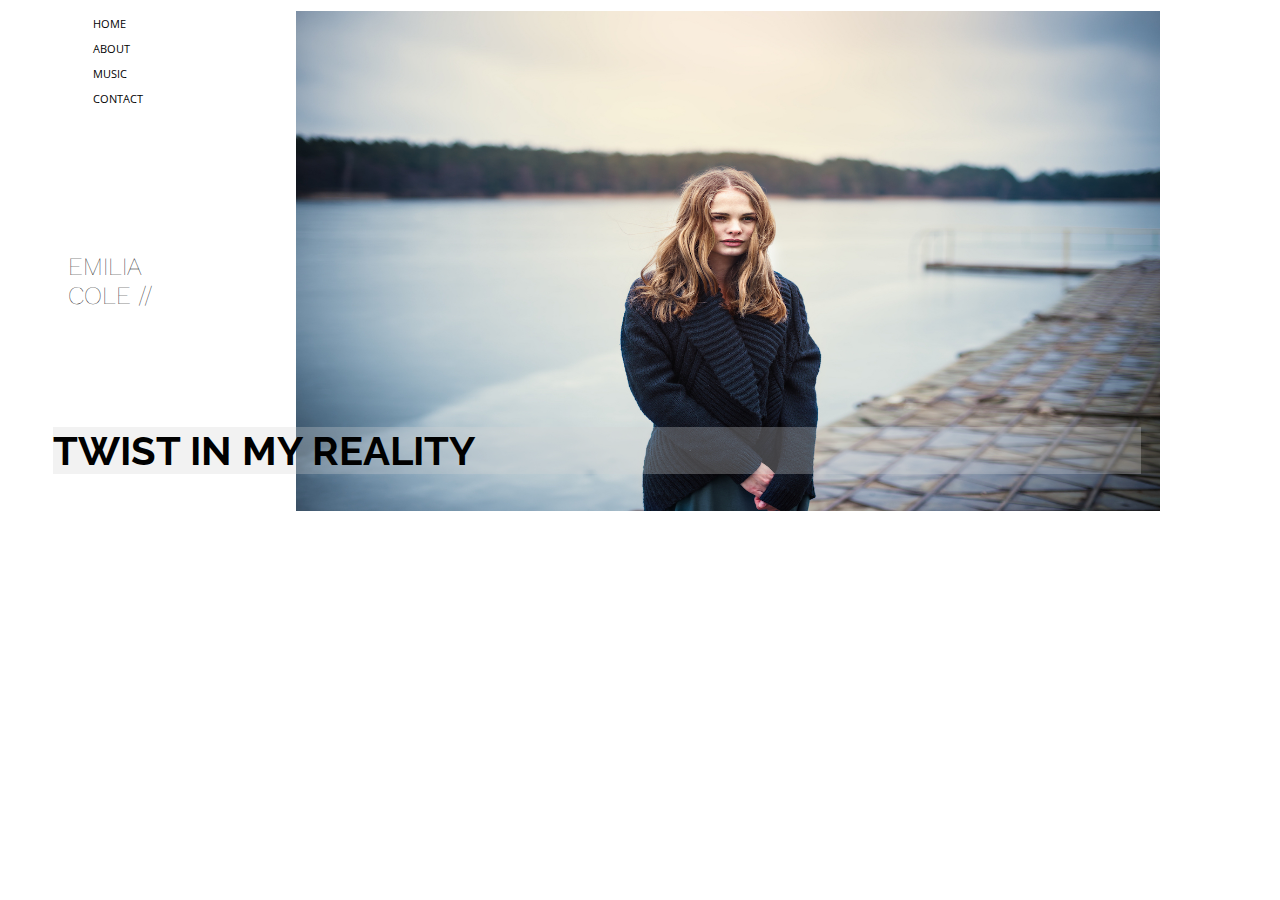
<file: index.html>
<!DOCTYPE html>
<html lang="en">
<head>
    <meta charset="UTF-8">
    <meta name="viewport" content="width=device-width, initial-scale=1.0">
    <meta http-equiv="X-UA-Compatible" content="ie=edge">
    <link href="https://fonts.googleapis.com/css?family=Open+Sans|Raleway:400,700|Work+Sans" rel="stylesheet">
    <link rel="stylesheet" href="https://use.fontawesome.com/releases/v5.8.1/css/all.css" integrity="sha384-50oBUHEmvpQ+1lW4y57PTFmhCaXp0ML5d60M1M7uH2+nqUivzIebhndOJK28anvf" crossorigin="anonymous">
    <link rel="stylesheet" href="css/estilos.css">
    <title>Emilia Cole</title>
</head>
<body id="bodindex">
    <header id="headindex">
        <div id="imgindex">
        <img src="img/emilia-home.jpg" alt="emilia">
        </div>
        <nav>
            <ul>
                <li><a href="index.html">HOME</a></li>
                <li><a href="about.html">ABOUT</a></li>
                <li><a href="music.html">MUSIC</a></li>
                <li><a href="contact.html">CONTACT</a></li>
            </ul>
        </nav>
            <ul>
                <li>
            <a href="https://twitter.com"><i class="fab fa-twitter"></i></a>
            <a href="https://facebook.com"><i class="fab fa-facebook-square"></i></a>
            <a href="https://spotify.com"><i class="fab fa-spotify"></i></a>
            <a href="https://apple.com"><i class="fab fa-apple"></i></a>
            <a href="https://amazon.com"><i class="fab fa-amazon"></i></a>
            <a href="https://instagram.com"><i class="fab fa-instagram"></i></a>
                </li>
            </ul>
    </header>
    <main>
        <h1 id="emiindex">EMILIA <br> COLE // </h1>
    </main>    
    <footer>
        <h2>TWIST IN MY REALITY</h2>
    </footer>
</body>
</html>
</file>
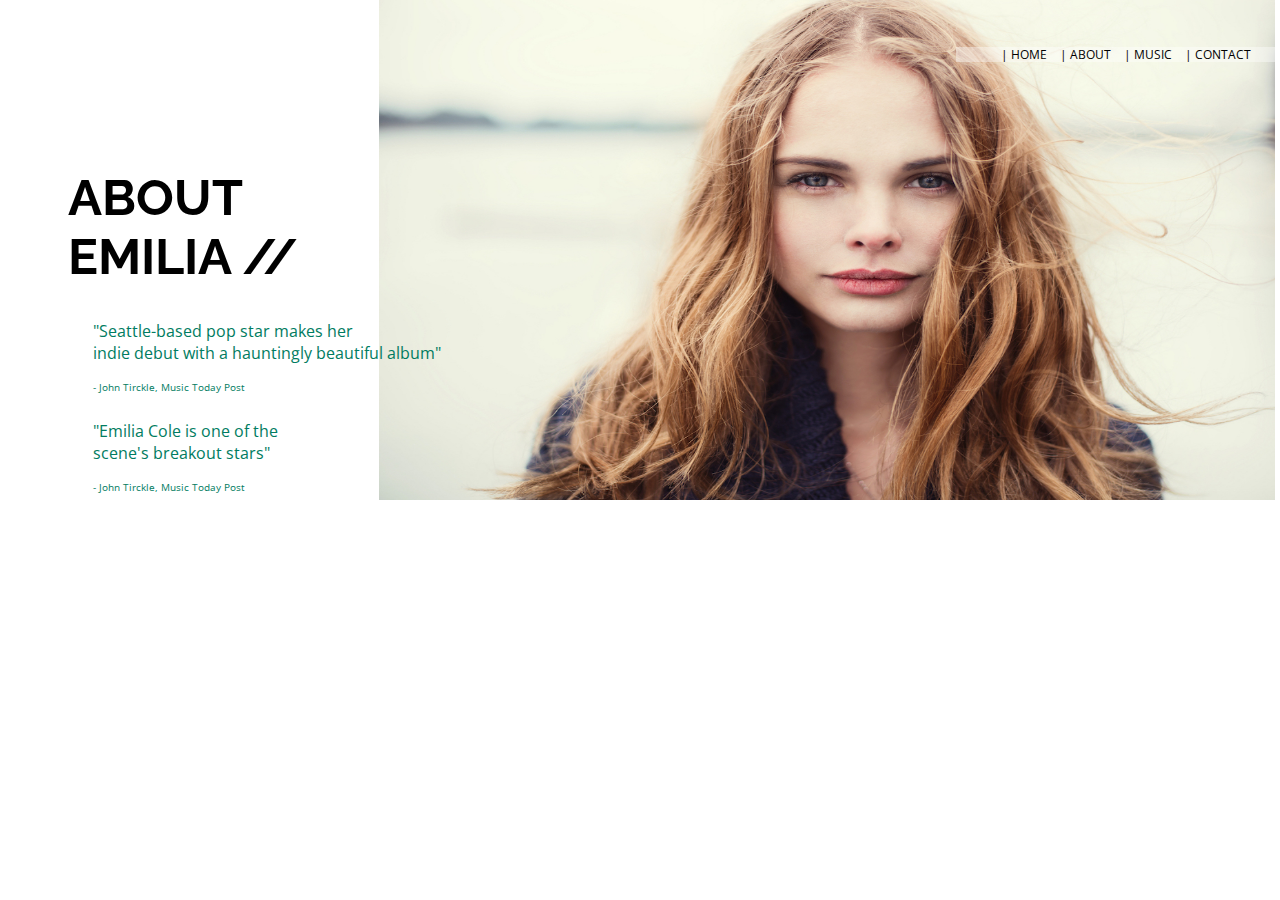
<file: about.html>
<!DOCTYPE html>
<html lang="en">

<head>
    <meta charset="UTF-8">
    <meta name="viewport" content="width=device-width, initial-scale=1.0">
    <meta http-equiv="X-UA-Compatible" content="ie=edge">
    <link href="https://fonts.googleapis.com/css?family=Open+Sans|Raleway:400,700|Work+Sans" rel="stylesheet">
    <link rel="stylesheet" href="https://use.fontawesome.com/releases/v5.8.1/css/all.css"
        integrity="sha384-50oBUHEmvpQ+1lW4y57PTFmhCaXp0ML5d60M1M7uH2+nqUivzIebhndOJK28anvf" crossorigin="anonymous">
    <link rel="stylesheet" href="css/estilos.css">
    <title>About</title>
</head>

<body>
    <header id="encabezabout">
        <div id="imgabout">
            <img src="img/emilia-about.jpg" alt="emiab">
        </div>
        <div id="menuAbout">
        <ul id="subMenu">
            <li> <span class="separador">| </span><a href="index.html">HOME</a></li>
            <li> <span class="separador">| </span><a href="about.html">ABOUT</a></li>
            <li> <span class="separador">| </span><a href="music.html">MUSIC</a></li>
            <li> <span class="separador">| </span><a href="contact.html">CONTACT</a></li>
        </ul>
        <ul id="iconosRedes">
            <li>
                <a href="https://twitter.com"><i class="fab fa-twitter"></i></a>
                <a href="https://facebook.com"><i class="fab fa-facebook-square"></i></a>
                <a href="https://spotify.com"><i class="fab fa-spotify"></i></a>
                <a href="https://apple.com"><i class="fab fa-apple"></i></a>
                <a href="https://amazon.com"><i class="fab fa-amazon"></i></a>
                <a href="https://instagram.com"><i class="fab fa-instagram"></i></a>
            </li>
        </ul>
        </div>
    </header>
    <main>
        <h1 id="emiabout">ABOUT <br> EMILIA //</h1>
        <p class="frase">
            "Seattle-based pop star makes her <br> indie debut with a hauntingly beautiful album"
        </p>
        <p class="firma">
            - John Tirckle, Music Today Post
        </p>
        <p class="frase">
            "Emilia Cole is one of the <br> scene's breakout stars"
        </p>
        <p class="firma">
            - John Tirckle, Music Today Post
        </p>
    </main>
</body>

</html>
</file>
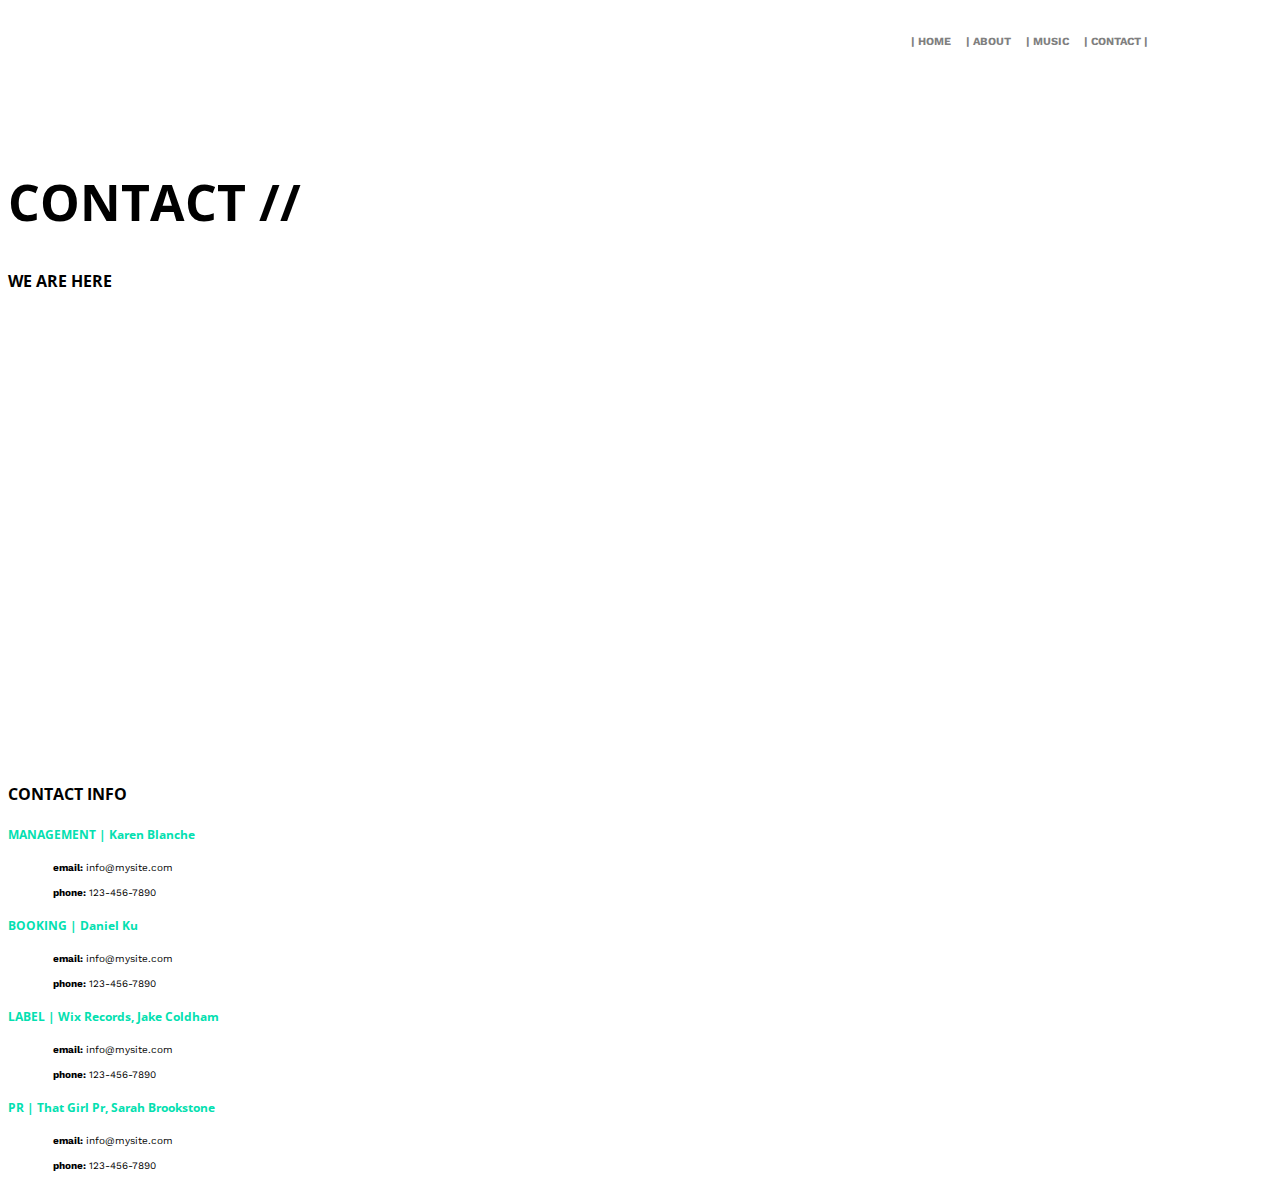
<file: contact.html>
<!DOCTYPE html>
<html lang="en" dir="ltr">
  <head>
    <meta charset="utf-8">
    <meta name="viewport" content="width=device-width, initial-scale=1.0">
    <title>Emilia Contact</title>
    <link rel="stylesheet" href="css/estilos.css">
    <link href="https://fonts.googleapis.com/css?family=Open+Sans|Raleway:400,700|Work+Sans" rel="stylesheet">
    <link rel="stylesheet" href="https://use.fontawesome.com/releases/v5.8.1/css/all.css" integrity="sha384-50oBUHEmvpQ+1lW4y57PTFmhCaXp0ML5d60M1M7uH2+nqUivzIebhndOJK28anvf" crossorigin="anonymous">
  </head>
  <body>

    <header id="menuContact">
      <div>
      <ul id="subMenuContact">
        <li><a href="contact.html" class="menuMusic"> | CONTACT | </a></li>
        <li><a href="music.html" class="menuMusic"> | MUSIC </a></li>
        <li><a href="about.html" class="menuMusic"> | ABOUT </a></li>
        <li><a href="index.html" class="menuMusic"> | HOME </a></li>
      </ul>
      </div>
      <div class="iconosMusic">
        <ul>
          <li>
            <a href="https://twitter.com"><i class="fab fa-twitter"></i></a>
            <a href="https://facebook.com"><i class="fab fa-facebook-square"></i></a>
            <a href="https://linkedin.com"><i class="fab fa-linkedin-in"></i></a>
            <a href="https://apple.com"><i class="fab fa-apple"></i></a>
            <a href="https://amazon.com"><i class="fab fa-amazon"></i></a>
            <a href="https://instagram.com"><i class="fab fa-instagram"></i></a>
          </li>
        </ul>
      </div>
    </header>
    <div id="tituloContact">
      <section>
        <h1>CONTACT //</h1>
      </section>
      <section>
        <h4>WE ARE HERE</h4>
      </section>
      <iframe src="https://www.google.com/maps/embed?pb=!1m18!1m12!1m3!1d317718.69319292053!2d-0.3817765050863085!3d51.528307984912544!2m3!1f0!2f0!3f0!3m2!1i1024!2i768!4f13.1!3m3!1m2!1s0x47d8a00baf21de75%3A0x52963a5addd52a99!2sLondres%2C+Reino+Unido!5e0!3m2!1ses!2sar!4v1556561346503!5m2!1ses!2sar" width="100%" height="400" frameborder="0" style="border:0" allowfullscreen></iframe>
      <br>
      <br>
      <br>
      <section>
        <h4>CONTACT INFO</h4>
        <h3>MANAGEMENT | Karen Blanche</h3>
        <ul>
          <li><strong>email: </strong><a href="mailto:info@mysite.com" class="infoContact">info@mysite.com</a></li>
          <li><strong>phone: </strong><a href="tel:1234567890" class="infoContact">123-456-7890</a></li>
        </ul>
      </section>
      <section>
        <h3>BOOKING | Daniel Ku</h3>
        <ul>
          <li><strong>email: </strong><a href="mailto:info@mysite.com" class="infoContact">info@mysite.com</a></li>
          <li><strong>phone: </strong><a href="tel:1234567890" class="infoContact">123-456-7890</a></li>
        </ul>
      </section>

      <section>
        <h3>LABEL | Wix Records, Jake Coldham</h3>
        <ul>
          <li><strong>email: </strong><a href="mailto:info@mysite.com" class="infoContact">info@mysite.com</a></li>
          <li><strong>phone: </strong><a href="tel:1234567890" class="infoContact">123-456-7890</a></li>
        </ul>
      </section>

      <section>
        <h3>PR | That Girl Pr, Sarah Brookstone</h3>
        <ul>
          <li><strong>email: </strong><a href="mailto:info@mysite.com" class="infoContact">info@mysite.com</a></li>
          <li><strong>phone: </strong><a href="tel:1234567890" class="infoContact">123-456-7890</a></li>
        </ul>
      </section>

    </div>
  </body>
</html>
</file>
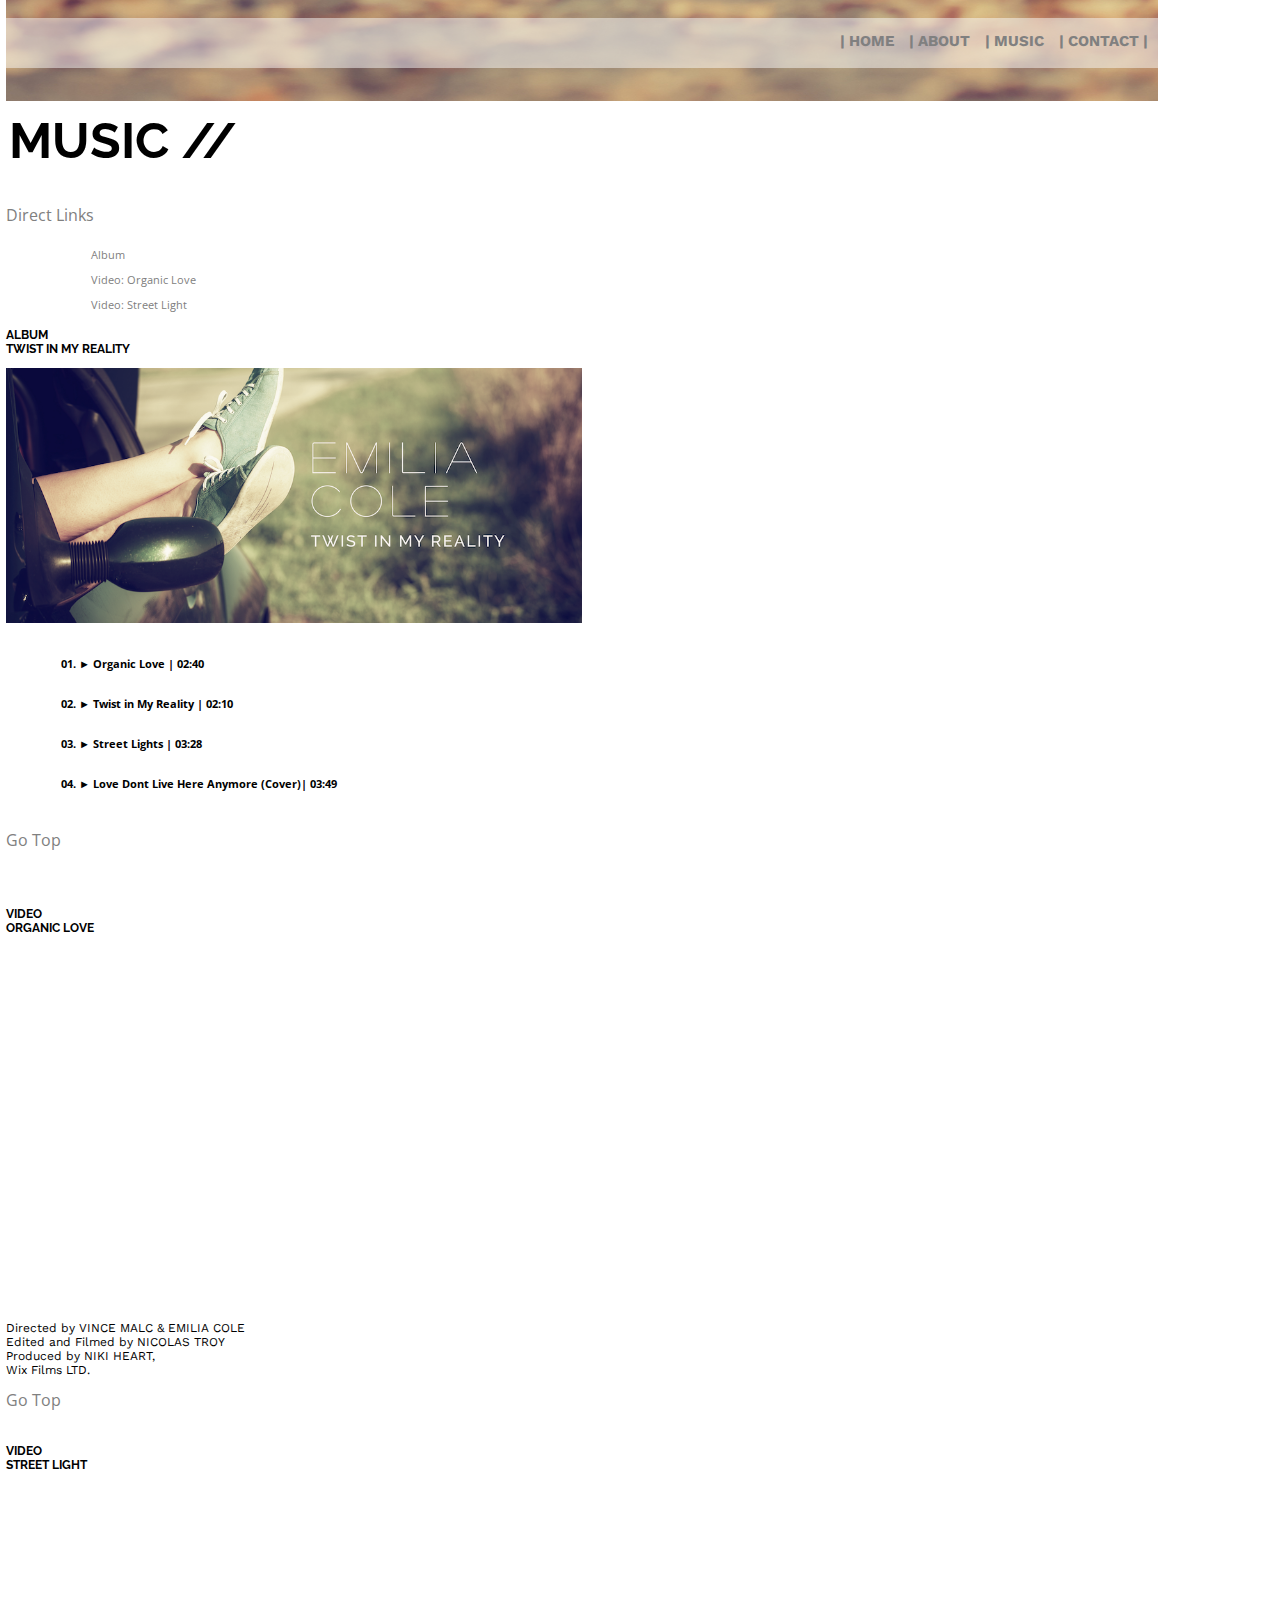
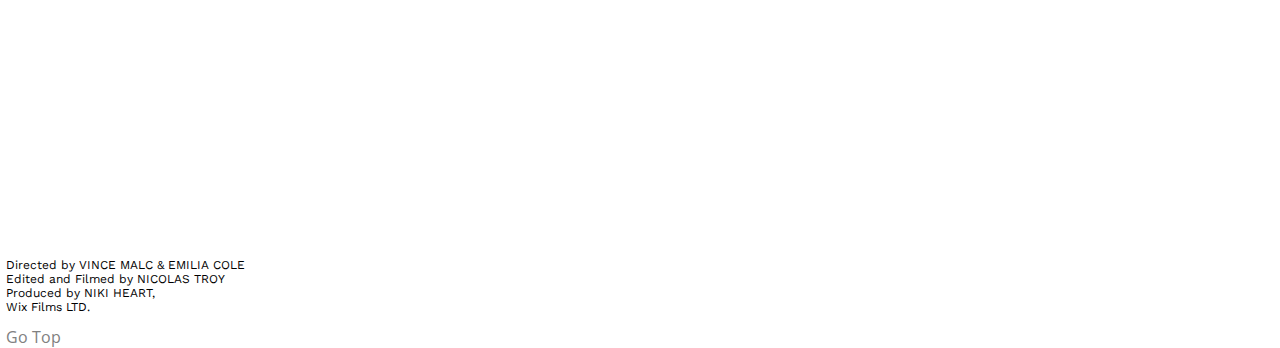
<file: music.html>
<!DOCTYPE html>
<html lang="en" dir="ltr">

<head>
    <meta charset="utf-8">
    <meta name="viewport" content="width=device-width, initial-scale=1.0">
    <title>Emilia Music</title>
    <link rel="stylesheet" href="css/estilos.css">
    <link href="https://fonts.googleapis.com/css?family=Open+Sans|Raleway:400,700|Work+Sans" rel="stylesheet">
    <link rel="stylesheet" href="https://use.fontawesome.com/releases/v5.8.1/css/all.css"
        integrity="sha384-50oBUHEmvpQ+1lW4y57PTFmhCaXp0ML5d60M1M7uH2+nqUivzIebhndOJK28anvf" crossorigin="anonymous">
</head>

<body>
    <header id="menuMusic">
        <div>
            <ul id="subMenuMusic">
                <li><a href="contact.html" class="menuMusic"> | CONTACT | </a></li>
                <li><a href="music.html" class="menuMusic"> | MUSIC </a></li>
                <li><a href="about.html" class="menuMusic"> | ABOUT </a></li>
                <li><a href="index.html" class="menuMusic"> | HOME </a></li>
            </ul>
        </div>
        <div class="iconosMusic">
            <ul>
                <li>
                    <a href="https://twitter.com"><i class="fab fa-twitter"></i></a>
                    <a href="https://facebook.com"><i class="fab fa-facebook-square"></i></a>
                    <a href="https://linkedin.com"><i class="fab fa-linkedin-in"></i></a>
                    <a href="https://apple.com"><i class="fab fa-apple"></i></a>
                    <a href="https://amazon.com"><i class="fab fa-amazon"></i></a>
                    <a href="https://instagram.com"><i class="fab fa-instagram"></i></a>
                </li>
            </ul>
        </div>
        <div id="imagenMusic">
            <img src="img/emilia-music-top.jpg" alt="emiliaMusic">
        </div>
        <h1 id="tituloMusic">
            MUSIC //
        </h1>
        <div class="menuMusic">
            <p>Direct Links</p>
            <ul>
                <li><a href=""></a>Album</li>
                <li><a href=""></a>Video: Organic Love</li>
                <li><a href=""></a>Video: Street Light</li>
            </ul>
        </div>
        <div>
                <section id="album" class="subTituloMusic">
                  <h3>ALBUM <br> TWIST IN MY REALITY</h3>
                  <img src="img/emilia-play-list.png" alt="emiliaPlayList">
                  <ul>
                    <br>
                    <li>01. ► Organic Love | 02:40</li>
                    <br>
                    <li>02. ► Twist in My Reality | 02:10</li>
                    <br>
                    <li>03. ► Street Lights | 03:28</li>
                    <br>
                    <li>04. ► Love Dont Live Here Anymore (Cover)| 03:49</li>
                  </ul>
                </section>
                <br>
                <a href="#menuMusic" class="menuMusic">Go Top</a>
              </div>
              <br>
              <br>
              <div>
                <section id="video1" class="subTituloMusic">
                  <h3>VIDEO <br> ORGANIC LOVE</h3>
                  <iframe src="https://player.vimeo.com/video/135166028" width="640" height="360" frameborder="0" allow="autoplay; fullscreen" allowfullscreen></iframe>
                </section>
                <p class="refencias">Directed by VINCE MALC & EMILIA COLE <br>
                Edited and Filmed by NICOLAS TROY <br>
                Produced by NIKI HEART, <br>
                Wix Films LTD.</p>
              </div>
              <a href="#menuMusic" class="menuMusic">Go Top</a>
              <br>
              <br>
              <div>
                <section id="video2" class="subTituloMusic">
                  <h3>VIDEO <br> STREET LIGHT</h3>
                  <iframe src="https://player.vimeo.com/video/134861419" width="640" height="360" frameborder="0" allow="autoplay; fullscreen" allowfullscreen></iframe>
                </section>
                <p class="refencias">Directed by VINCE MALC & EMILIA COLE <br>
                Edited and Filmed by NICOLAS TROY <br>
                Produced by NIKI HEART, <br>
                Wix Films LTD.</p>
              </div>
              <a href="#menuMusic" class="menuMusic">Go Top</a>
        
              </div>
            </div>
    </header>
</file>
<file: css/estilos.css>
body {
    font-family: "Open Sans", sans-serif;
    width: 90%;
}

/* index */

#imgindex img{
    position: relative;
    width: 75%;
    float: right;
    height: 500px;
    z-index: 8;
}

ul {
    list-style: none;
    font-size: 11px;
    margin-left: 40px;
    line-height: 15px;
    }

li{
    padding: 5px;
}    

a {
    text-decoration: none;
    color: black;
    }

#emiindex {
    font-family: "Work Sans", sans-serif;
    margin-left: 60px;
    position: relative;
    margin-top: 120px;
    font-weight: lighter;
    font-size: 25px;
}

h2 {
    font-family: "Raleway", sans-serif;
    margin-top: 100px;
    margin-left: 45px;
    font-size: 40px;
    position: absolute;
    z-index: 10;
    background: rgba(212, 212, 212, 0.3);
    width: 85%;
}

/* ABOUT */

#imgabout img {
    position: absolute;
    right: 5px;
    top: 0px;
    width: 70%;
    height: 500px;
    z-index: -10;
}

#menuAbout {
    float: right;
    margin-top: 28px;
    margin-right: -96px;
   }

#menuAbout ul li{
    display: inline;
    font-size: 12px;
}

#imgabout {
    overflow: hidden;
}

#subMenu {
    background-color: rgba(255,255,255,0.4);
    width: 85%;
    }

#iconosRedes {
    
}

#emiabout {
    font-family: "Raleway", sans-serif;
    margin-left: 60px;
    position: relative;
    margin-top: 160px;
    font-weight: bolder;
    font-size: 50px;
}

.frase {
    color: rgb(1, 124, 97);
    margin-left: 85px;
    margin-top: 26px;
}

.firma {
    color: rgb(1, 124, 97);
    margin-left: 85px;
    font-size: 10px;
    margin-top: 10px;
}

/* Music */
#menuMusic {
    background: rgba(250, 250, 250, 0.5);
    height: 50px;
    width: 100%;
    margin-top: 10px;
    margin-right: 2px;
    float: right;
  }
  
  #menuMusic #subMenuMusic li {
    list-style-type: none;
    font-family: 'Work Sans', sans-serif;
    font-size: 15px;
    text-decoration-color: BLACK;
    font-weight: bold;
    margin-right: 5px;
    float: right;
  }
  
  .menuMusic{
    color: #4c4c4c;
    cursor: pointer;
    text-decoration: none;
  }
  
  .iconosMusic ul {
    list-style-type: none;
    position: relative;
    float: right;
    left: 270px;
    top: 40px;
  }
  
  #imagenMusic img{
    position: relative;
    top: -80px;
    left: 0px;
    z-index: -10;
    height: 120px;
    width: 100%;
  }

  #tituloMusic {
    font-family: "Raleway", sans-serif;
    margin-left: 3px;
    position: relative;
    margin-top: -75px;
    font-weight: bolder;
    font-size: 50px;
  } 

  .navInternaMusic ul{
    list-style-type: none;
  }
  
  .menuMusic{
    color: Gray;
    cursor: pointer;
    text-decoration: none;
  }
  
  .subTituloMusic {
    font-family: 'Raleway', sans-serif;
    font-size: 10px;
  }
  
  #album img {
    width: 50%;
  }
  
  #album li{
    font-family: 'Open Sans', sans-serif;
    font-size: 11px;
    font-weight: bold;
    list-style-type: none;
    margin-left: -30px;
  }
  
  audio{
    height: 11px;
    width: 100px;
  }

  .refencias{
    font-family: 'Work Sans', sans-serif;
    font-size: 12px;
  }

/* Contact */

    #menuContact {
        background: rgba(255, 255, 255, 1);
        height: 150px;
        width: 100%;
        margin-top: 10px;
        margin-right: 2px;
        float: right;
      }
      
      #menuContact #subMenuContact li {
        list-style-type: none;
        font-family: 'Work Sans', sans-serif;
        font-size: 1em;
        text-decoration-color: BLACK;
        font-weight: bold;
        margin-right: 5px;
        float: right;
      }
      
      #tituloContact section h1 {
        font-family: 'Open Sans', sans-serif;
        color: black;
        font-size: 50px;
        font-weight: bold;
        margin-top: 0px;
      }
      
      #tituloContact section h2 {
        font-family: 'Open Sans', sans-serif;
        color: black;
        font-size: 15px;
        font-weight: bold;
        margin-top: 0px;
      }
      #tituloContact h3 {
        font-family: 'Open Sans', sans-serif;
        color: #04DFB0;
        font-size: 12px;
      }
      
      #tituloContact ul li {
        list-style-type: none;
        font-family: 'Work Sans', sans-serif;
        font-size: 10px;;
        margin-left: -40px;
      }
      
      .infoContact{
        font-family: 'Work Sans', sans-serif;
        font-size: 10px;
        color: black;
        text-decoration: none;
      }
</file>
